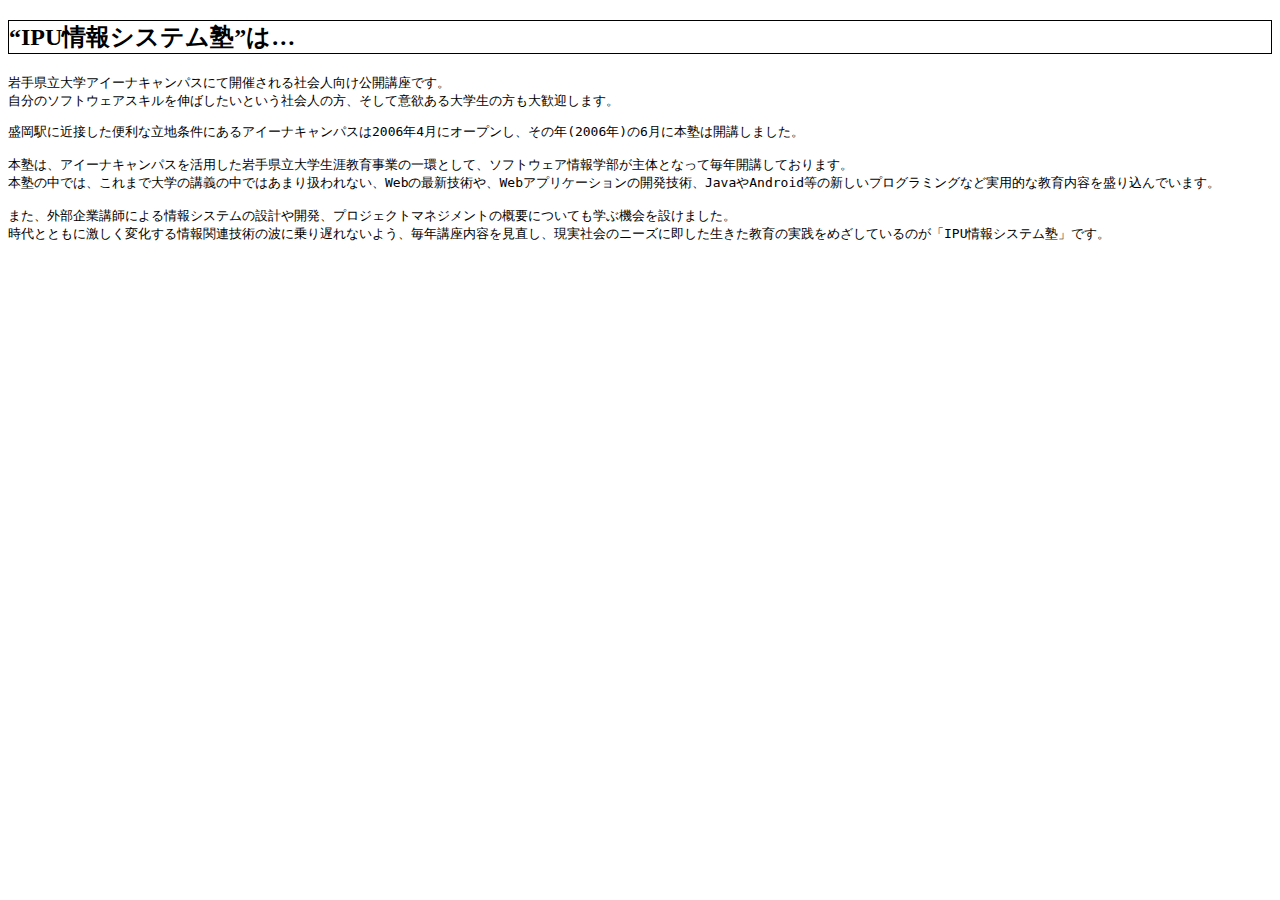
<file: prac4/CSS_basic.html>
<!DOCTYPE html PUBLIC "-//W3C//DTD XHTML 1.0 Transitional//EN" "http://www.w3.org/TR/xhtml1/DTD/xhtml1-transitional.dtd">
<html xmlns="http://www.w3.org/1999/xhtml">
<head>
<meta http-equiv="Content-Type" content="text/html; charset=UTF-8" />
<link rel="stylesheet" type="text/css" href="css/sample.css">
<title>問題</title>
</head>
<body>

    <h2>“IPU情報システム塾”は…</h2>

<pre id="main" class="text">岩手県立大学アイーナキャンパスにて開催される社会人向け公開講座です。
自分のソフトウェアスキルを伸ばしたいという社会人の方、そして意欲ある大学生の方も大歓迎します。</pre>

<pre id="sub" class="text">盛岡駅に近接した便利な立地条件にあるアイーナキャンパスは2006年4月にオープンし、その年(2006年)の6月に本塾は開講しました。

本塾は、アイーナキャンパスを活用した岩手県立大学生涯教育事業の一環として、ソフトウェア情報学部が主体となって毎年開講しております。
本塾の中では、これまで大学の講義の中ではあまり扱われない、Webの最新技術や、Webアプリケーションの開発技術、JavaやAndroid等の新しいプログラミングなど実用的な教育内容を盛り込んでいます。

また、外部企業講師による情報システムの設計や開発、プロジェクトマネジメントの概要についても学ぶ機会を設けました。
時代とともに激しく変化する情報関連技術の波に乗り遅れないよう、毎年講座内容を見直し、現実社会のニーズに即した生きた教育の実践をめざしているのが「IPU情報システム塾」です。</pre>

</body>
</html>
</file>
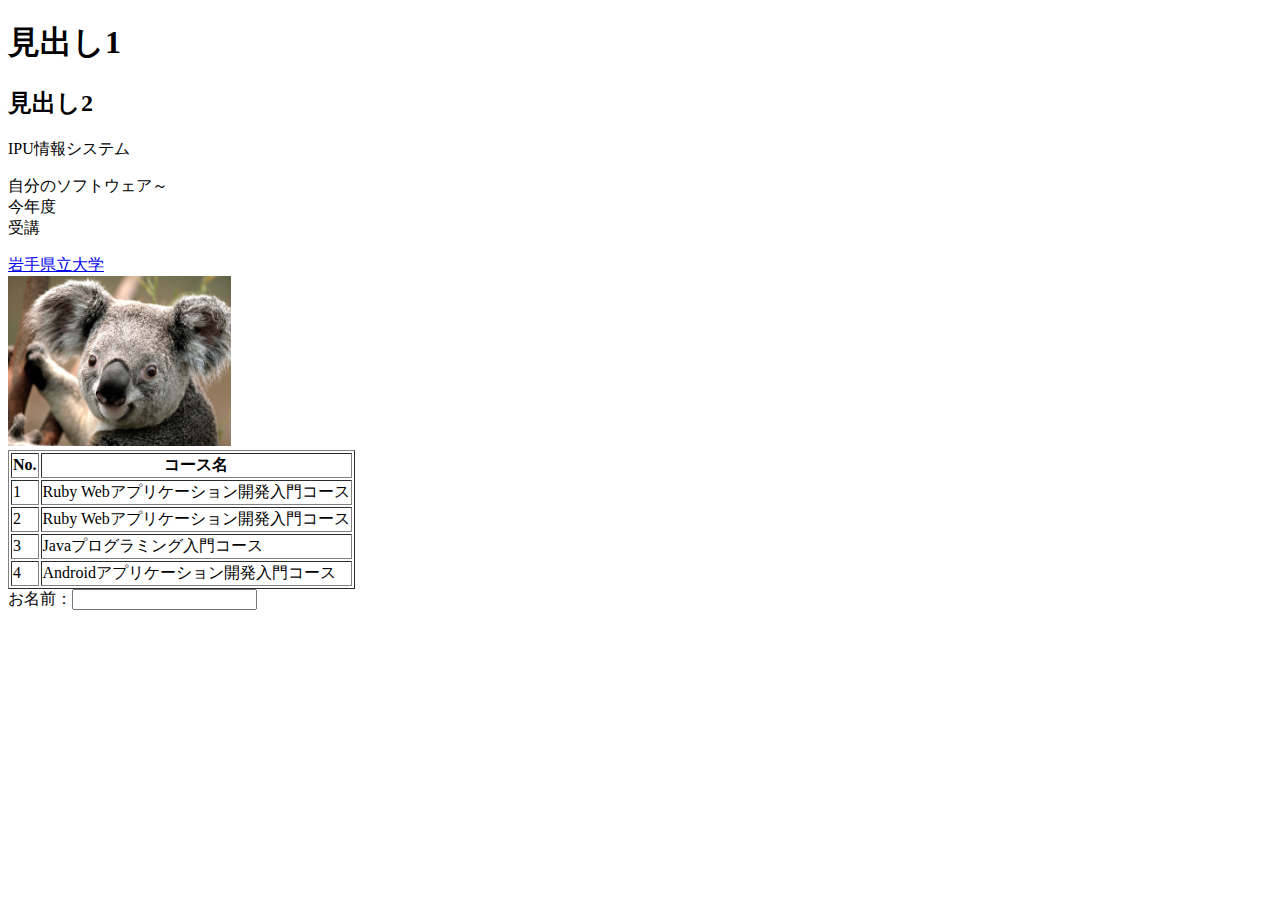
<file: prac3/prac3-3/ensyu.html>
<!DOCTYPE HTML>
<HTML>
	<head>
		<meta http-equiv="Content-Type" content="text/html; charset=utf-8" />
		<title>ensyu</title>
	</head>
	<body>
		<h1>
			見出し1
		</h1>
		<h2>
			見出し2
		</h2>
		<p>
			IPU情報システム
		</p>
		<p>
			自分のソフトウェア～<br>
			今年度<br>
			受講
		</p>
		<a href="http://www.iwate-pu.ac.jp">岩手県立大学</a><br>
		<img src="gazou.jpg" height="170" width="223"><br>
		
		<table border="1">
			<tr>
				<th>No.</th>
				<th>コース名</th>
			</tr>
			<tr>
				<td>1</td>
				<td>Ruby Webアプリケーション開発入門コース</td>
			</tr>
			<tr>
				<td>2</td>
				<td>Ruby Webアプリケーション開発入門コース</td>
			</tr>
			<tr>
				<td>3</td>
				<td>Javaプログラミング入門コース</td>
			</tr>
			<tr>
				<td>4</td>
				<td>Androidアプリケーション開発入門コース</td>
			</tr>
		</table>
		
		お名前：<input type="text" name="fname1" size="20">
		
	</body>
	
</HTML>
</file>
<file: prac4/css/sample.css>
body {
h2{border : solid 1px black}
p{color : red}
}
</file>
